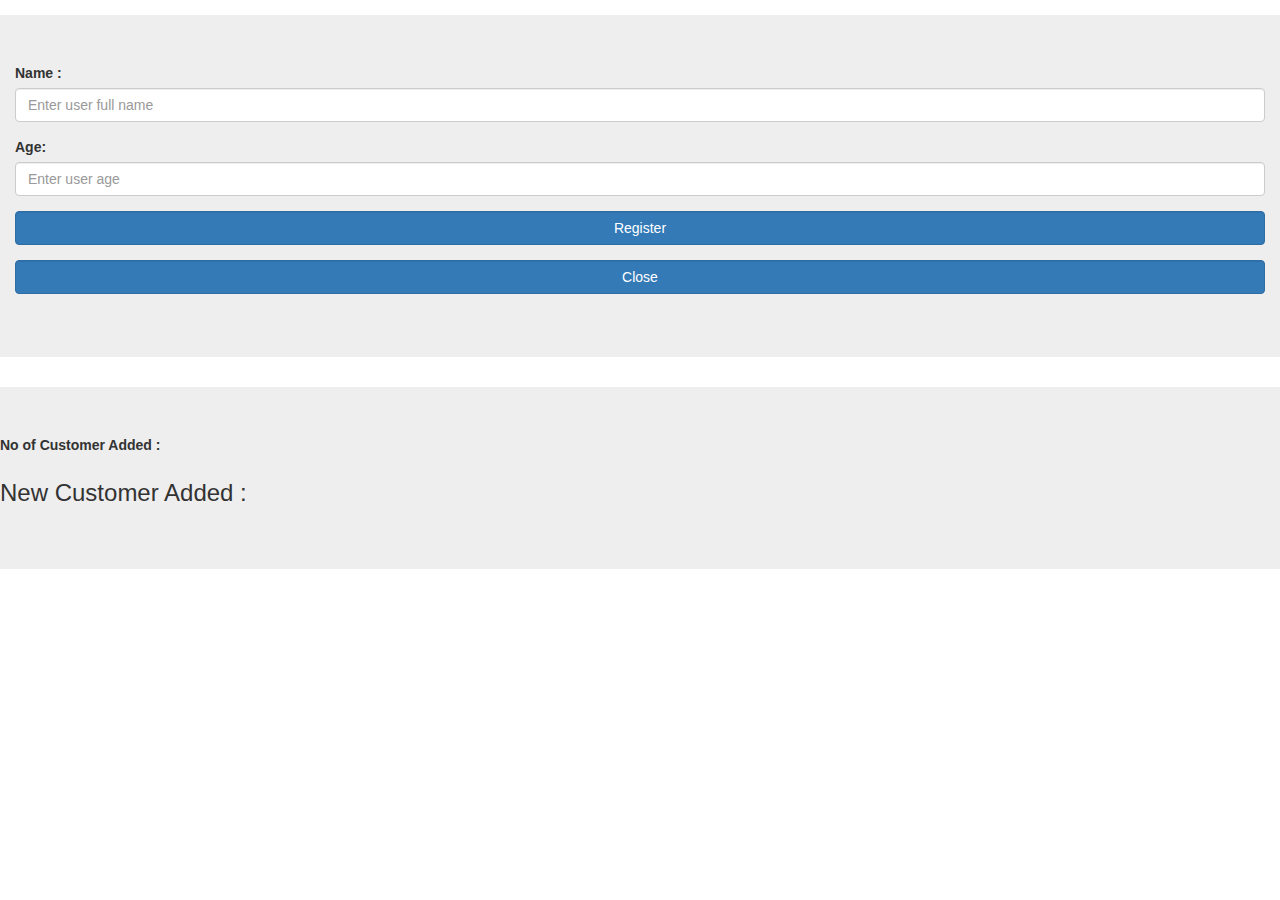
<file: client/index.html>
<!DOCTYPE html>
<!DOCTYPE html>
<html>
  <head>
    <meta charset="utf-8">
    <meta name="viewport" content="width=device-width, initial-scale=1">
    <link rel="stylesheet" href="https://maxcdn.bootstrapcdn.com/bootstrap/3.3.7/css/bootstrap.min.css">
    <script src="https://ajax.googleapis.com/ajax/libs/jquery/3.1.1/jquery.min.js"></script>
    <script src="https://maxcdn.bootstrapcdn.com/bootstrap/3.3.7/js/bootstrap.min.js"></script>
  <script type="text/javascript" src="../client/validator.js"></script>

    <meta charset="utf-8">
    <title>My Store</title>

    <div class="form-group">
    </div>
  </head>
  <body>
<div class="jumbotron">
  <div class="container-fluid">
    <div class="row">
        <form class="form-vertical" action="index.html" method="post">
          <div class="col-md-12">


            <div class="form-group">
              <label for="">Name :</label>
              <input type="text" class="form-control" id="username" name="name" value="" placeholder="Enter user full name" required="">
              <span  style="color:red"></span>

            </div>
            <div class="form-group">
              <label for="">Age:</label>
              <input type="text" class="form-control" id ="userage" name="name" value="" placeholder="Enter user age" required>
              <span  style="color:red"></span>

            </div>


          <div class="form-group center-block" >


              <button type="button" id="submit" class=" form-control   center-block btn-primary" name="button">Register</button>


            </div>
            <div class="form-group center-block" >
              <button type="button" id="close" class=" form-control  center-block btn-primary" name="button">Close</button>

                </div>

              </div>

        </form>
      </div>

    </div>

  </div>


   <div class="jumbotron">

     <label for="" >No of Customer Added :  <div style="display:inline"id="totalcustomer"></div></label>

    <h3>New Customer Added :</h3>
    <p></p>
    <div class="text-center">

      <p id="status">

      </p>
    </div>

  </div>
  <script type="text/javascript" src="../client/task6/task6.js"></script>

  </body>
</html>
</file>
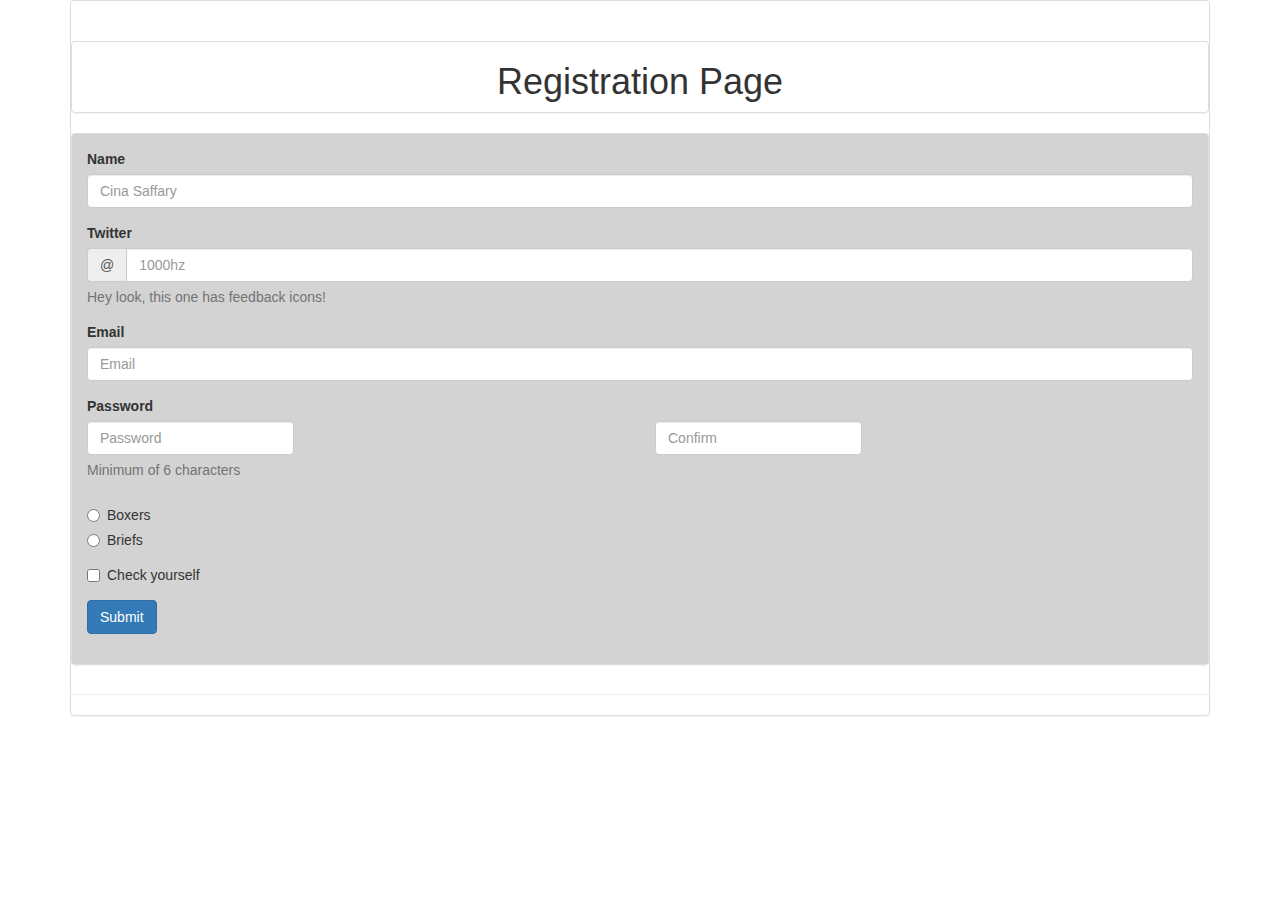
<file: client/task0/index.html>
<!DOCTYPE html>
<html lang="en">
<head>
  <title>Bootstrap Example</title>
  <meta charset="utf-8">
  <meta name="viewport" content="width=device-width, initial-scale=1">
  <link rel="stylesheet" href="https://maxcdn.bootstrapcdn.com/bootstrap/3.3.7/css/bootstrap.min.css">
  <script src="https://ajax.googleapis.com/ajax/libs/jquery/3.1.1/jquery.min.js"></script>
  <script src="https://maxcdn.bootstrapcdn.com/bootstrap/3.3.7/js/bootstrap.min.js"></script>
</head>
<body>

<div class="container">

  <div class="panel panel-default" >
  <div class="page-header default " >
    <div class="panel panel-default" >
    <h1 align="center" >Registration Page </h1>

  </div>

 <div class="row">

   <div class="col-sm-12 col-xs-12 col-md-12 col-lg-12  ">

     <div class="panel panel-default" style =" background-color:lightgrey;">

     <div class="panel-body">
       <form data-toggle="validator" role="form">
  <div class="form-group">
    <label for="inputName" class="control-label">Name</label>
    <input type="text" class="form-control" id="inputName" placeholder="Cina Saffary" required>
  </div>
  <div class="form-group has-feedback">
    <label for="inputTwitter" class="control-label">Twitter</label>
    <div class="input-group">
      <span class="input-group-addon">@</span>
      <input type="text" pattern="^[_A-z0-9]{1,}$" maxlength="15" class="form-control" id="inputTwitter" placeholder="1000hz" required>
    </div>
    <span class="glyphicon form-control-feedback" aria-hidden="true"></span>
    <div class="help-block with-errors">Hey look, this one has feedback icons!</div>
  </div>
  <div class="form-group">
    <label for="inputEmail" class="control-label">Email</label>
    <input type="email" class="form-control" id="inputEmail" placeholder="Email" data-error="Bruh, that email address is invalid" required>
    <div class="help-block with-errors"></div>
  </div>
  <div class="form-group">
    <label for="inputPassword" class="control-label">Password</label>
    <div class="form-inline row">
      <div class="form-group col-sm-6">
        <input type="password" data-minlength="6" class="form-control" id="inputPassword" placeholder="Password" required>
        <div class="help-block">Minimum of 6 characters</div>
      </div>
      <div class="form-group col-sm-6">
        <input type="password" class="form-control" id="inputPasswordConfirm" data-match="#inputPassword" data-match-error="Whoops, these don't match" placeholder="Confirm" required>
        <div class="help-block with-errors"></div>
      </div>
    </div>
  </div>
  <div class="form-group">
    <div class="radio">
      <label>
        <input type="radio" name="underwear" required>
        Boxers
      </label>
    </div>
    <div class="radio">
      <label>
        <input type="radio" name="underwear" required>
        Briefs
      </label>
    </div>
  </div>
  <div class="form-group">
    <div class="checkbox">
      <label>
        <input type="checkbox" id="terms" data-error="Before you wreck yourself" required>
        Check yourself
      </label>
      <div class="help-block with-errors"></div>
    </div>
  </div>
  <div class="form-group">
    <button type="submit" id ="submitUser"class="btn btn-primary">Submit</button>
  </div>
</form>

<!--
     <form class="form-vertical" data-toggle="validator">

    <div class="form-group " >

    <label>Full Name :</label>

    <input class = "form-control" type="text" name="userfullname"  placeholder="Enter full name."></input>

  </div>

<div class="form-group">

  <label>User id :</label>
  <input class="form-control" type="text" name="userid" placeholder="Enter user id."></input>


</div>

<div class="form-group">

  <label  for="">Mobile No :</label>

  <input class="form-control" type="text" name ="usermobile" placeholder ="Enter user mobile no." ></input>

</div>
<div class="form-group">

  <label  for="">Email  No :</label>

  <input class="form-control" type="text" name="useremail" placeholder ="Enter email address." ></input>

</div>
<div class="form-group">

  <label for="">Birth Date :</label>

  <input class="form-control" name ="userbirthdate" type="text" placeholder ="Enter birth date." ></input>

</div>
<div class="form-group">

  <label class="" for=""> Password :</label>

  <input class="form-control" name="userpassword"type="password" placeholder ="Enter password." ></input>

</div>


  <div class="form-group">

    <label  class = "control-label"for="confirmpassword">Confirm Password : </label>

        <input type="text" name="userconfirmpassword" placeholder="Enter confirm password"name="confirmpassword" class="form-control">

  </div>



</div>
  <div class="panel-footer">

  <div class = "button-group ">

      <button type="button" class="btn  btn-primary" id="submit" >Submit</button>
      <button type="button" class=" btn btn-default" id>Cancel</button>
 </div>
  </div>


</form>
-->
</div>

</div>
</div>
</div>
</div>

</body>
</html>
</file>
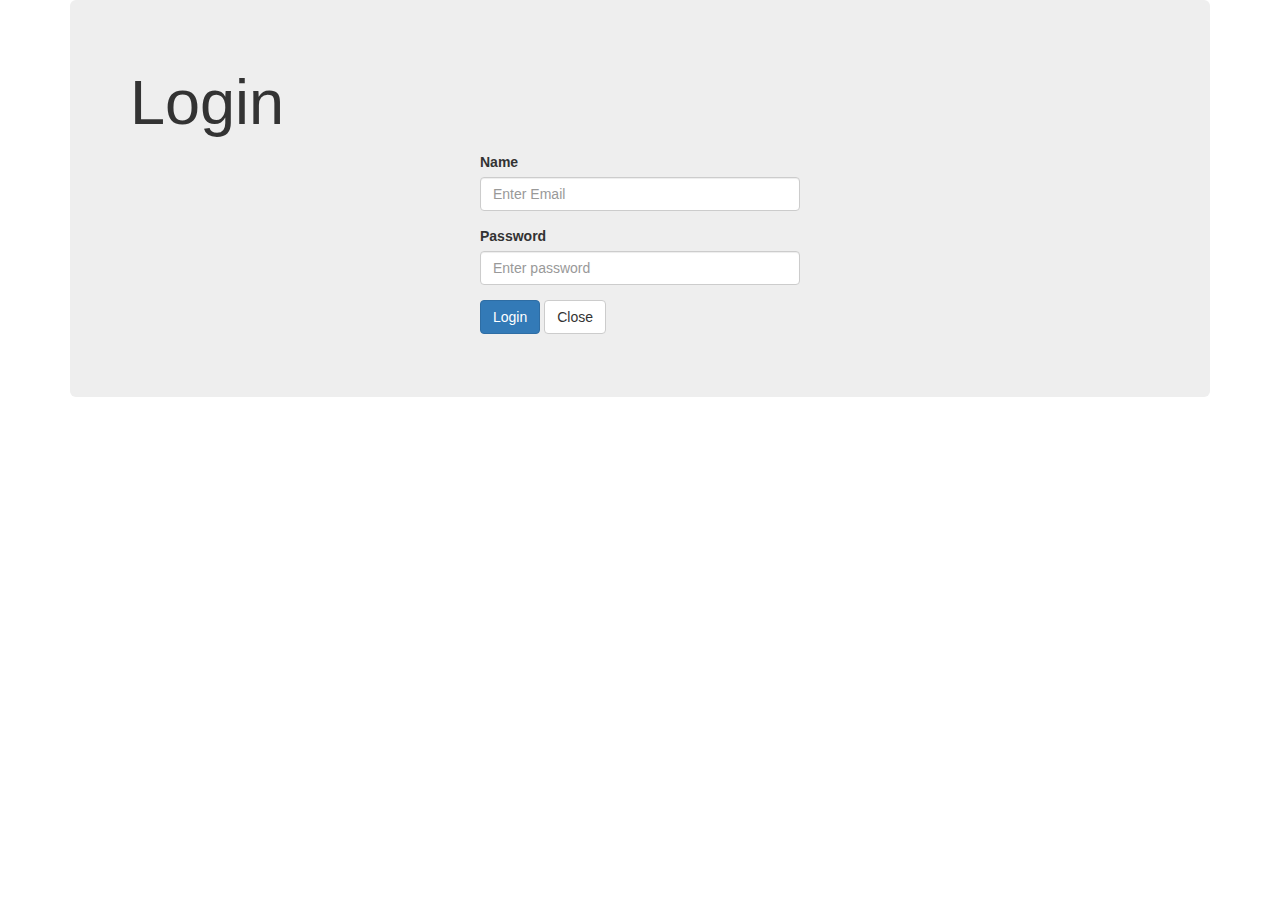
<file: client/task5/index.html>
<!DOCTYPE html>
<html lang="en">
<head>
  <title>Bootstrap Example</title>
  <meta charset="utf-8">
  <meta name="viewport" content="width=device-width, initial-scale=1">
  <link rel="stylesheet" href="https://maxcdn.bootstrapcdn.com/bootstrap/3.3.7/css/bootstrap.min.css">
  <script src="https://ajax.googleapis.com/ajax/libs/jquery/3.1.1/jquery.min.js"></script>
  <script src="https://maxcdn.bootstrapcdn.com/bootstrap/3.3.7/js/bootstrap.min.js"></script>
<script type="text/javascript" src="../validator.js">

</script>
</head>
<body >


<div class="container" data-toggle="validator">

  <div class="jumbotron ">
    <h1>Login</h1>
    <p></p>

  <div class="row">

    <div class="col-md-4 col-md-offset-4">

<form  action="index.html" method="post" id="myform">

      <div class="form-group">
        <label for="">Name </label>
        <input type="text" class="form-control" data-error="Pls enter value" id="userid" placeholder="Enter Email"
></input>
<div class="help-block with-errors">

</div>
      </div>

      <div class="form-group">
        <label for="">Password</label>

        <input type="text" class="form-control" id ="userpassword" placeholder="Enter password">

      </div>
      <div class="form-group">
          <button type="button" id="submit"  class="btn btn-primary" name="button">Login</button>


          <button type="button" class="btn btn-default" name="button">Close</button>
      </div>
    </form>

  </div>
</div>
</div>
</div>
<script type="text/javascript" src="../task5/task5.js">

</script>
    </body>
</html>
</file>
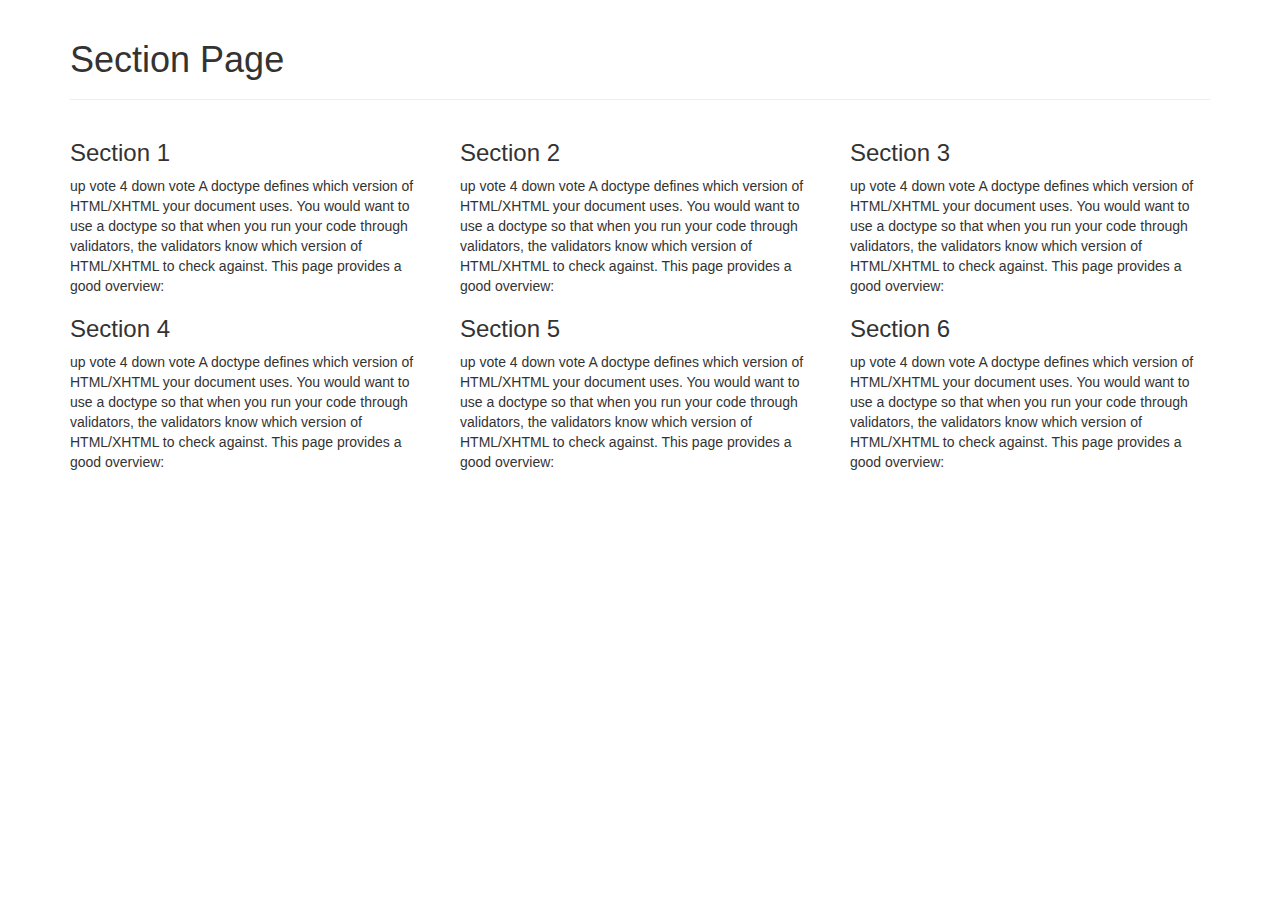
<file: client/task1/task1.html>
<!DOCTYPE html>
<html lang="en">
<head>
  <title>Bootstrap Example</title>
  <meta charset="utf-8">
  <meta name="viewport" content="width=device-width, initial-scale=1">
  <link rel="stylesheet" href="https://maxcdn.bootstrapcdn.com/bootstrap/3.3.7/css/bootstrap.min.css">
  <script src="https://ajax.googleapis.com/ajax/libs/jquery/3.1.1/jquery.min.js"></script>
  <script src="https://maxcdn.bootstrapcdn.com/bootstrap/3.3.7/js/bootstrap.min.js"></script>

</head>
<body >



      <div class="container" >

  <div class="page-header" style=”background-color : red” ><h1>Section Page</h1></div>


<div class="row">

  <div class="col-md-4 col-sm-4 col-xs-4">
      <h3>Section 1</h3>
      <section>

up vote
4
down vote
A doctype defines which version of HTML/XHTML your document uses. You would want to use a doctype so that when you run your code through validators, the validators know which version of HTML/XHTML to check against. This page provides a good overview:
 </section>
          </div>

<div class="col-md-4 col-sm-4 col-xs-4">
       <h3>Section 2</h3>

      <section>

up vote
4
down vote
A doctype defines which version of HTML/XHTML your document uses. You would want to use a doctype so that when you run your code through validators, the validators know which version of HTML/XHTML to check against. This page provides a good overview:
 </section>


</div>

<div class="col-md-4 col-sm-4 col-xs-4 ">
       <h3>Section 3</h3>
<section>

up vote
4
down vote
A doctype defines which version of HTML/XHTML your document uses. You would want to use a doctype so that when you run your code through validators, the validators know which version of HTML/XHTML to check against. This page provides a good overview:
    </section>
</div>

    </div>

    <div class="row">

<div class="col-md-4 col-sm-4 col-xs-4 ">
       <h3>Section 4</h3>
<section>

up vote
4
down vote
A doctype defines which version of HTML/XHTML your document uses. You would want to use a doctype so that when you run your code through validators, the validators know which version of HTML/XHTML to check against. This page provides a good overview:
    </section>
</div>


<div class="col-md-4 col-sm-4 col-xs-4 ">
       <h3>Section 5</h3>
<section>

up vote
4
down vote
A doctype defines which version of HTML/XHTML your document uses. You would want to use a doctype so that when you run your code through validators, the validators know which version of HTML/XHTML to check against. This page provides a good overview:
    </section>
</div>

    <div class="col-md-4 col-sm-4 col-xs-4 ">
       <h3>Section 6</h3>
<section>

up vote
4
down vote
A doctype defines which version of HTML/XHTML your document uses. You would want to use a doctype so that when you run your code through validators, the validators know which version of HTML/XHTML to check against. This page provides a good overview:
    </section>
</div>

</div>
</div>

</body>
</html>
</file>
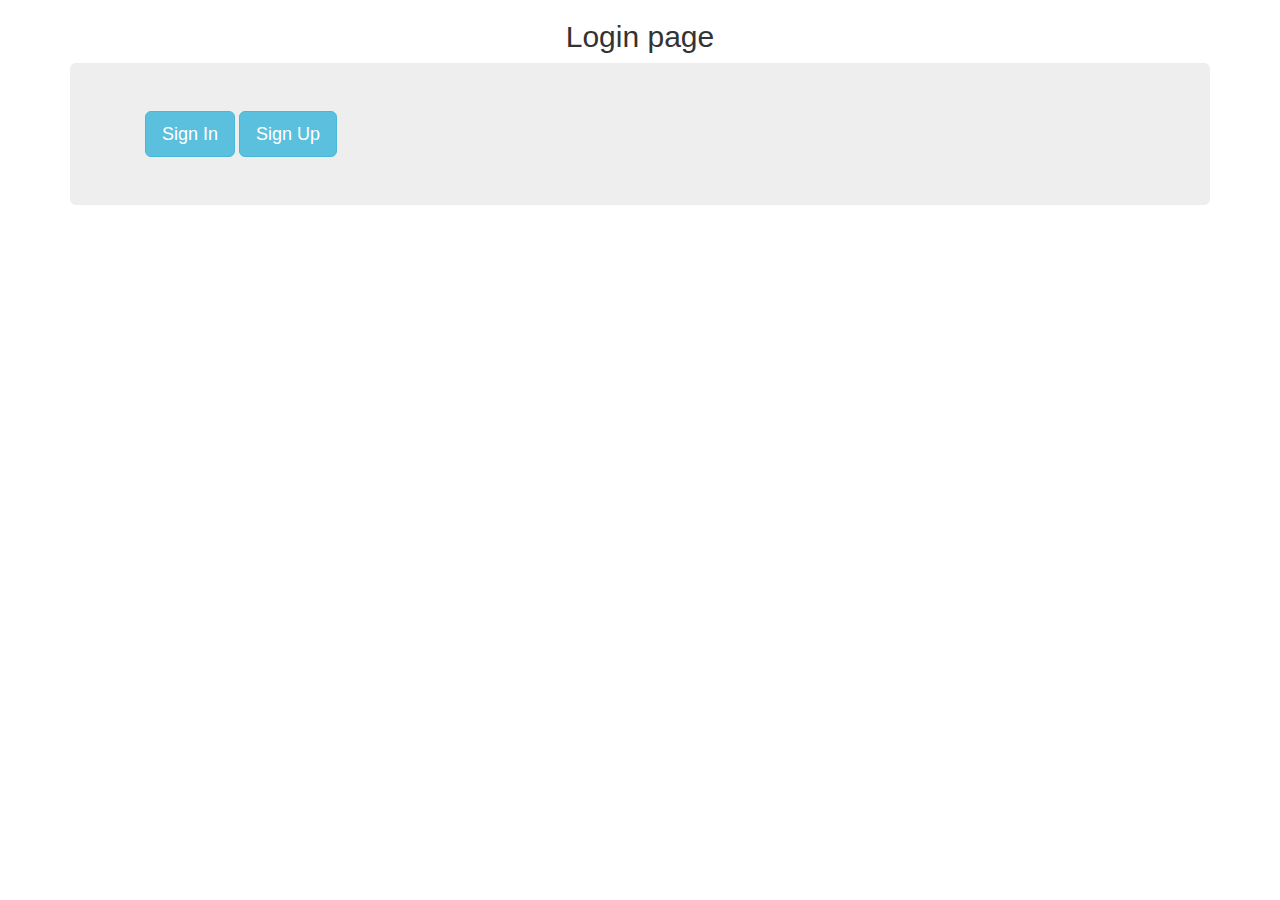
<file: client/task3/task3.html>
<!DOCTYPE html>
<html lang="en">
<head>
  <title>Bootstrap Example</title>
  <meta charset="utf-8">
  <meta name="viewport" content="width=device-width, initial-scale=1">
  <link rel="stylesheet" href="https://maxcdn.bootstrapcdn.com/bootstrap/3.3.7/css/bootstrap.min.css">
  <script src="https://ajax.googleapis.com/ajax/libs/jquery/3.1.1/jquery.min.js"></script>
  <script src="https://maxcdn.bootstrapcdn.com/bootstrap/3.3.7/js/bootstrap.min.js"></script>
</head>
<body>

<div class="container">
  <h2 class="text-center">Login page </h2>
    
    <div class="jumbotron" >
    
    
            
    
<div class="container">
     
    <div class="row">
    
    <div class="col-md-12" >
        
      
    
  <!-- Trigger the modal with a button -->
  <button type="button" class="btn btn-info btn-lg" data-toggle="modal" data-target="#myModal">Sign In</button><!--Sign in -->
        
        
  <button type="button" class="btn btn-info btn-lg" data-toggle="modal" data-target="#signUp"> Sign Up</button>
      <!--Sign up button-->
         
        
        </div>
    </div>  
        </div>
        
  <!-- Modal -->
  <div class="modal fade" id="myModal" role="dialog">
    <div class="modal-dialog ">
      <div class="modal-content">
        <div class="modal-header">
          <button type="button" class="close" data-dismiss="modal">&times;</button>
          <h4 class="modal-title">Modal Header</h4>
        </div>
        <div class="modal-body">
            <div class="container-fluid">
              <div class="row">
                <div class="col-md-12 ">
                  <div class="form-group">
                    <label for="userid">User ID</label>
                    <input type="text" class="form-control" name="name" id="userid"/>
                  </div>
                  <div class="form-group">
                    <label for="userpassword">User Password</label>
                    <input type="text" class = "form-control"name="name" value="" id="userpassword"/>
                  </div>
                   
                     <div class="checkbox">
    <label>
      <input type="checkbox"> Check me out
    </label>
  </div>
                </div>
              </div>

            </div>
        </div>
        <div class="modal-footer">
            <button class="btn btn-primary">
                Login
            </button>
            
          <button type="button" class="btn btn-default" data-dismiss="modal">Close</button>
        </div>
      </div>
    </div>
  </div>
        
        
        
        
        
        
         <div class="modal fade" id="signUp" role="dialog">
    <div class="modal-dialog ">
      <div class="modal-content">
        <div class="modal-header">

            
            <h1>Sign-in Form</h1>
            </div>    
            
            <div class="modal-body">
            
                <div class="form-group">
                <label for="name">User Name</label>
                <input type ="text" id="name"class="form-control">
    
                </div>
            <div class="form-group">
                <label for="password">User Passowrd</label>
                <input type ="password" id="password"class="form-control">
    
                </div>
            
                <div class="form-group">
                <label for="mobile">User Mobile No</label>
                <input type ="text"class="form-control">
    
                </div>
            
                <div class="form-group">
                <label for="address">User Email Address</label>
                <input type ="text"class="form-control">
    
                </div>
            
            </div>
            <div class="modal-footer">
            
            <button class="btn btn-primary btn-danger">Ok</button>
            </div>
            
            
            
            </div>
            
            
            
            </div>
        
        
        </div><!--Sign u form-->
        
        
        
        
        
        
        
        
</div>
</div>

</body>
</html>
</file>
